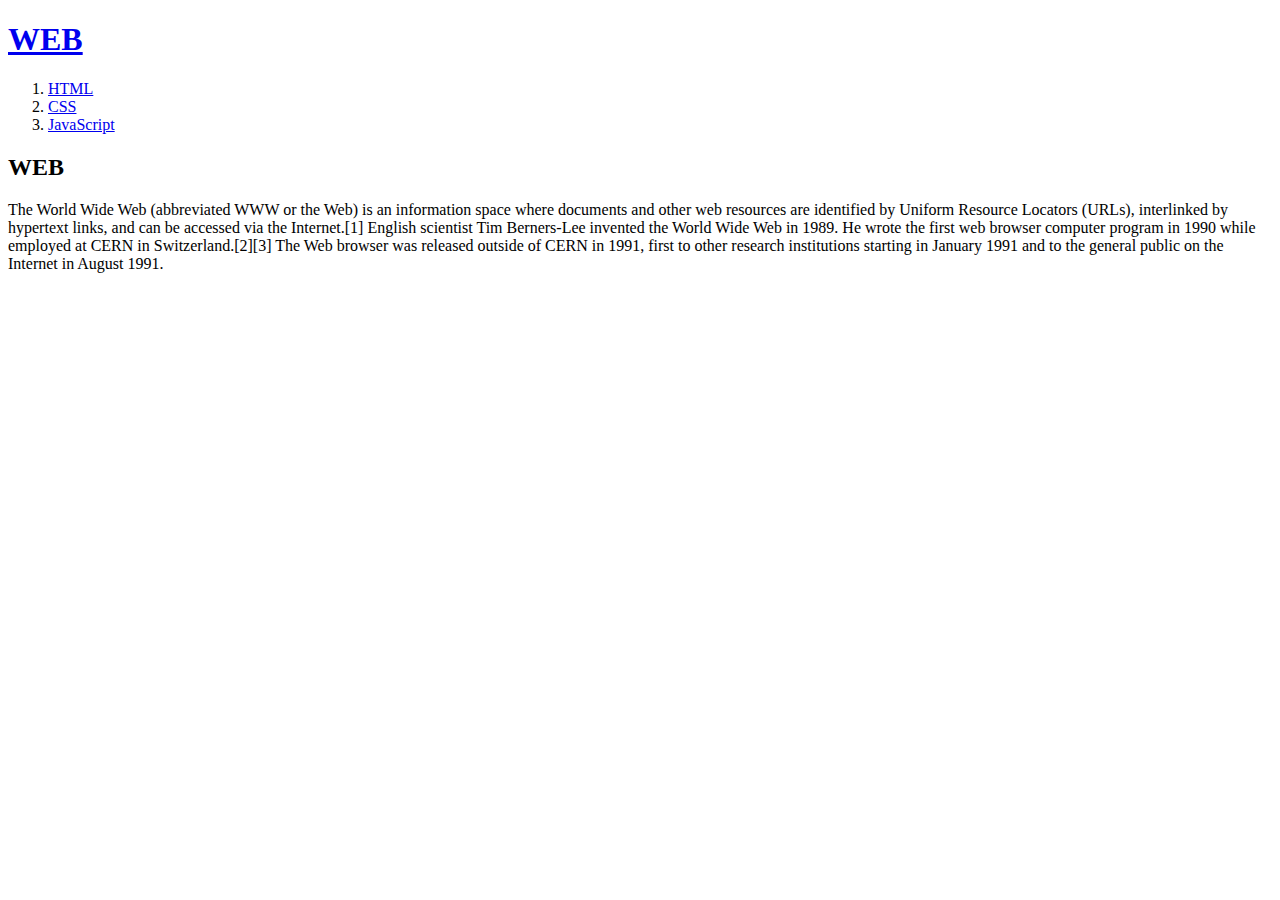
<file: index.html>
<!doctype html>
<html>
<head>
  <title>WEB1 - Welcome</title>
  <meta charset="utf-8">
</head>
<body>
  <h1><a href="index.html">WEB</a></h1>
  <ol>
    <li><a href="1.html">HTML</a></li>
    <li><a href="2.html">CSS</a></li>
    <li><a href="3.html">JavaScript</a></li>
  </ol>
  <h2>WEB</h2>
  <p>The World Wide Web (abbreviated WWW or the Web) is an information space where documents and other web resources are identified by Uniform Resource Locators (URLs), interlinked by hypertext links, and can be accessed via the Internet.[1] English scientist Tim Berners-Lee invented the World Wide Web in 1989. He wrote the first web browser computer program in 1990 while employed at CERN in Switzerland.[2][3] The Web browser was released outside of CERN in 1991, first to other research institutions starting in January 1991 and to the general public on the Internet in August 1991.
  </p>
</body>
</html>
</file>
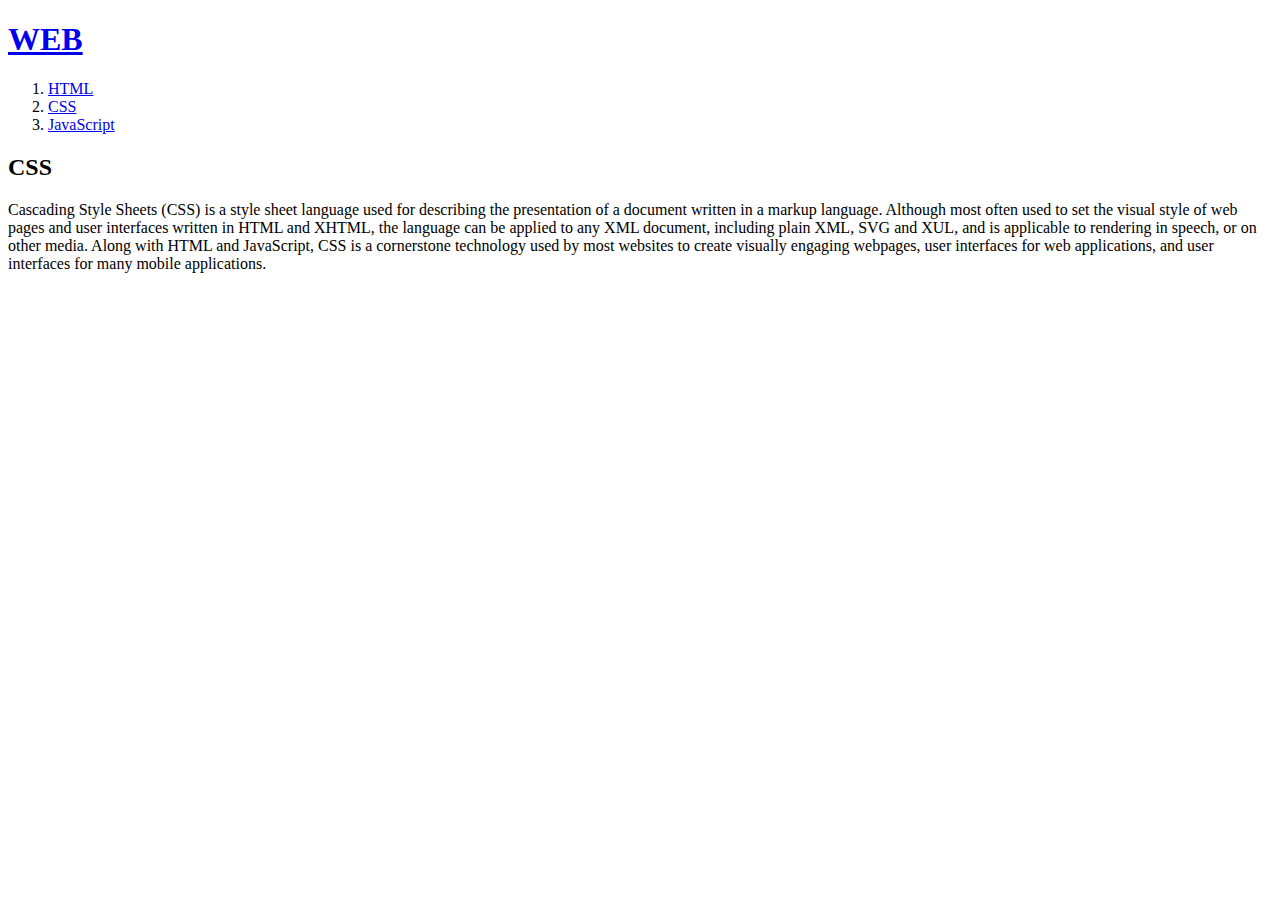
<file: 2.html>
<!doctype html>
<html>
<head>
  <title>WEB1 - CSS</title>
  <meta charset="utf-8">
</head>
<body>
  <h1><a href="index.html">WEB</a></h1>
  <ol>
    <li><a href="1.html">HTML</a></li>
    <li><a href="2.html">CSS</a></li>
    <li><a href="3.html">JavaScript</a></li>
  </ol>
  <h2>CSS</h2>
  <p>
    Cascading Style Sheets (CSS) is a style sheet language used for describing the presentation of a document written in a markup language. Although most often used to set the visual style of web pages and user interfaces written in HTML and XHTML, the language can be applied to any XML document, including plain XML, SVG and XUL, and is applicable to rendering in speech, or on other media. Along with HTML and JavaScript, CSS is a cornerstone technology used by most websites to create visually engaging webpages, user interfaces for web applications, and user interfaces for many mobile applications.
  </p>
</body>
</html>
</file>
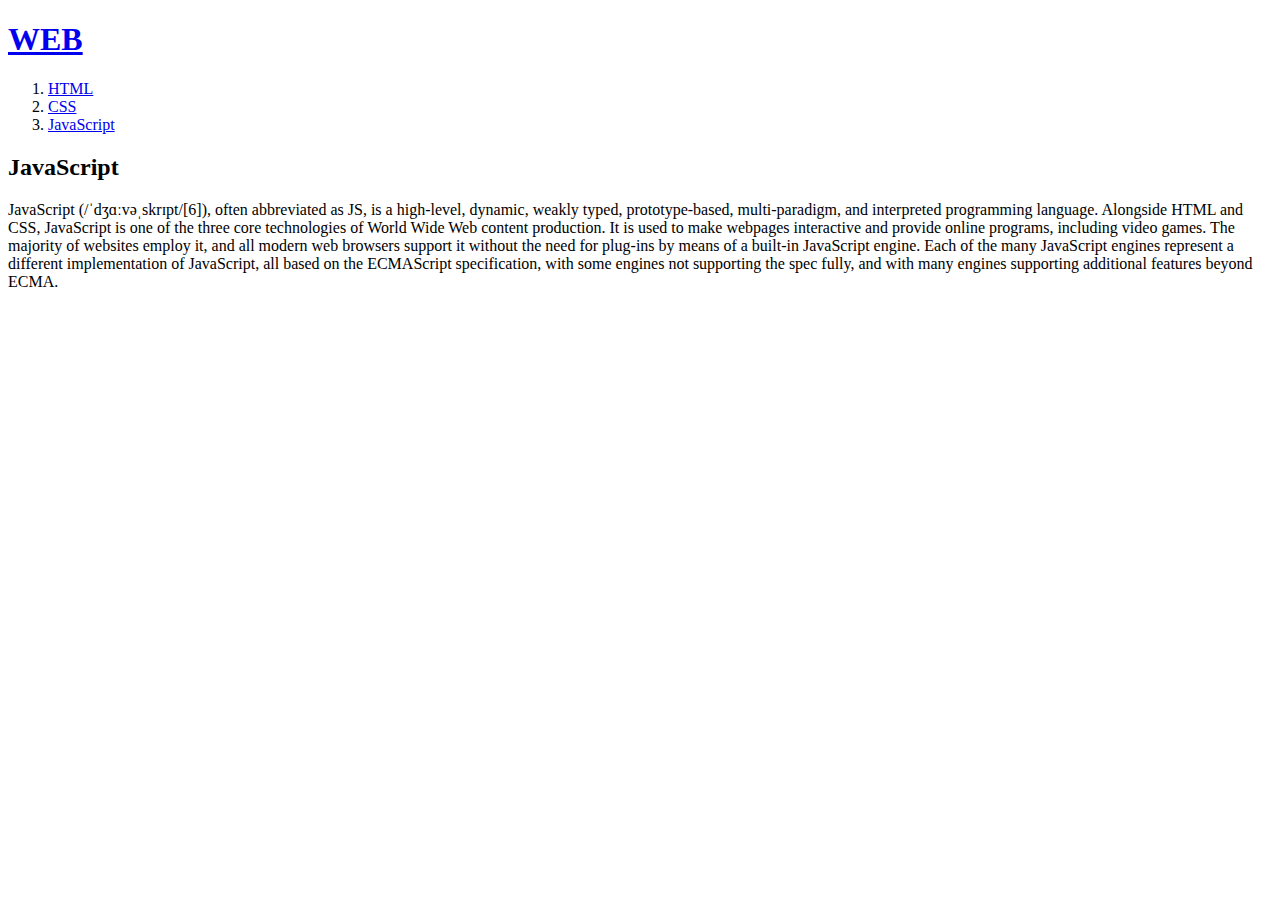
<file: 3.html>
<!doctype html>
<html>
<head>
  <title>WEB1 - JavaScript</title>
  <meta charset="utf-8">
</head>
<body>
  <h1><a href="index.html">WEB</a></h1>
  <ol>
    <li><a href="1.html">HTML</a></li>
    <li><a href="2.html">CSS</a></li>
    <li><a href="3.html">JavaScript</a></li>
  </ol>
  <h2>JavaScript</h2>
  <p>
    JavaScript (/ˈdʒɑːvəˌskrɪpt/[6]), often abbreviated as JS, is a high-level, dynamic, weakly typed, prototype-based, multi-paradigm, and interpreted programming language. Alongside HTML and CSS, JavaScript is one of the three core technologies of World Wide Web content production. It is used to make webpages interactive and provide online programs, including video games. The majority of websites employ it, and all modern web browsers support it without the need for plug-ins by means of a built-in JavaScript engine. Each of the many JavaScript engines represent a different implementation of JavaScript, all based on the ECMAScript specification, with some engines not supporting the spec fully, and with many engines supporting additional features beyond ECMA.
  </p>
</body>
</html>
</file>
